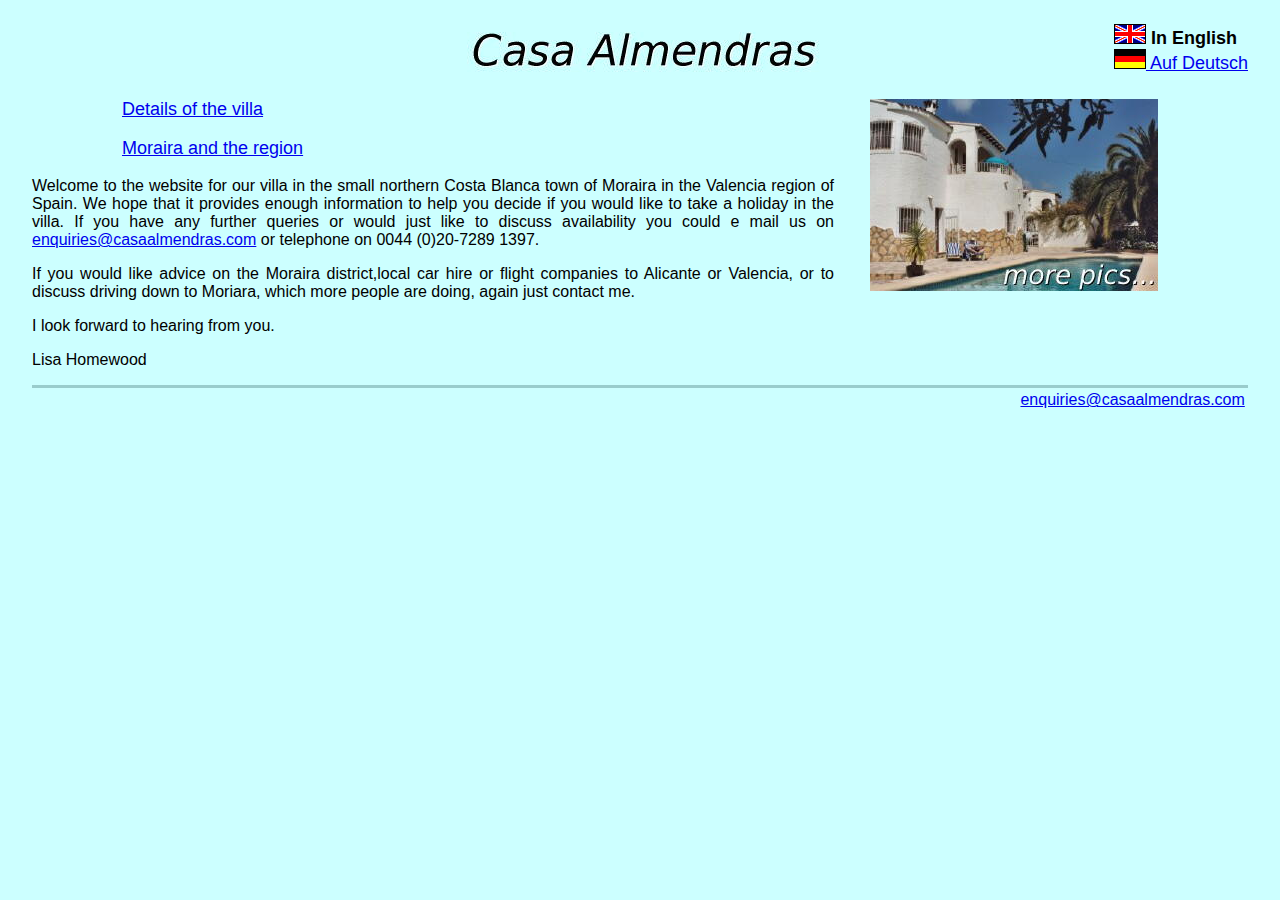
<file: index.html>
<!DOCTYPE HTML PUBLIC "-//W3C//DTD HTML 4.01 Transitional//EN" "http://www.w3.org/TR/html4/loose.dtd">
<html>
<head>
<title>Casa Almendras</title>
<link rel="stylesheet" href="/style.css" type="text/css">
</head>
<body bgcolor="white" text="black">
<div class="header">
<div class="lang">
<img alt="" src="/images/en-flag.png" width=32 height=20> <strong>In English</strong><br>
<a class="clean" href="./de"><img alt="" src="/images/de-flag.png" width=32 height=20> Auf Deutsch</a>
</div>
<h1><img alt="Casa Almendras" src="/images/casa-title.jpg" width="356" height="51" ></h1>
</div>
<p class="front">
<a href="details/pics/"><img src="/images/almendras-pics.jpg" width="288" height="192" alt="[Picture of Casa Almendras] more pics..."></a>
<a href="details/">Details of the villa</a>
</p>
<p class="front">
<a href="moraira/">Moraira and the region</a>
</p>
<p>Welcome to the website for our villa in the small northern Costa Blanca town of Moraira in the Valencia region of Spain. We hope that it provides enough information to help you decide if you would like to take a holiday in the villa. If you have any further queries or would just like to discuss availability you could e mail us on <a href="mailto:enquiries@casaalmendras.com">enquiries@casaalmendras.com</a> or telephone on 0044 (0)20-7289 1397. </p>
<p>If you would like advice on the Moraira district,local car hire or flight companies to Alicante or Valencia, or to discuss driving down to Moriara, which more people are doing, again just contact me.</p>
<p>I look forward to hearing from you.</p>
<p>Lisa Homewood</p>
<div class="footer">
<hr>
<a href="mailto:enquiries@casaalmendras.com">enquiries@casaalmendras.com</a></div>
</body>
</html>
</file>
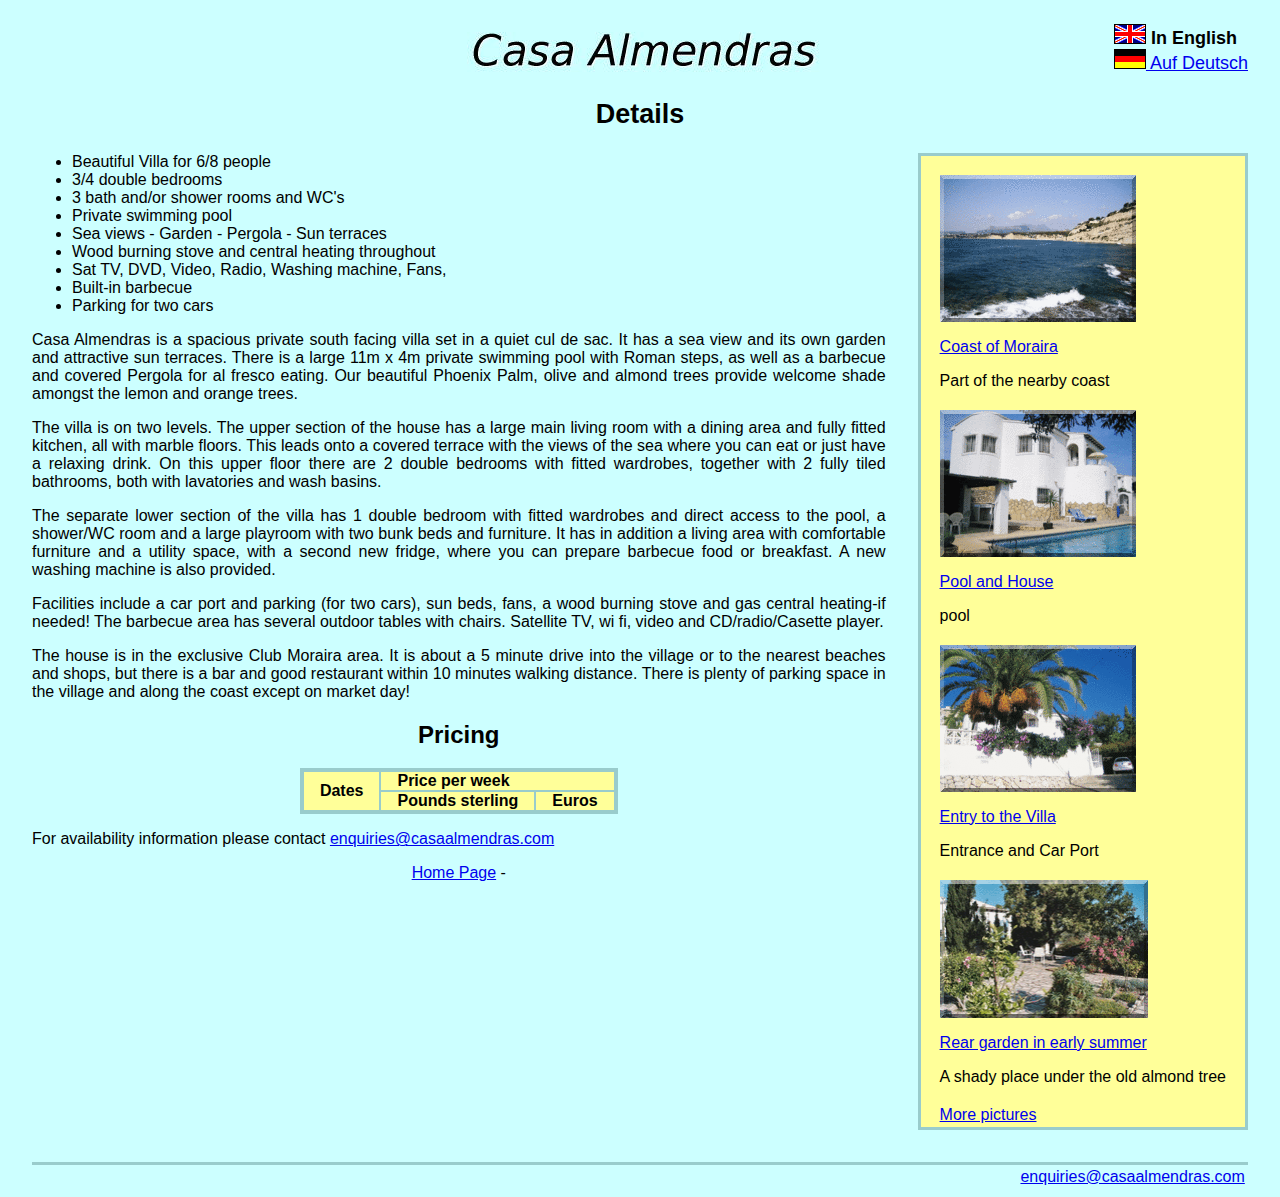
<file: details/index.html>
<!DOCTYPE HTML PUBLIC "-//W3C//DTD HTML 4.01 Transitional//EN" "http://www.w3.org/TR/html4/loose.dtd">
<html>
<head>
<title>Casa Almendras - Details</title>
<link rel="stylesheet" href="/style.css" type="text/css">
</head>
<body bgcolor="white" text="black">
<div class="header">
<div class="lang">
<img alt="" src="/images/en-flag.png" width=32 height=20> <strong>In English</strong><br>
<a class="clean" href="./de"><img alt="" src="/images/de-flag.png" width=32 height=20> Auf Deutsch</a>
</div>
<h1><img alt="Casa Almendras" src="/images/casa-title.jpg" width="356" height="51" ></h1>
<h2>Details</h2>
</div>
<table align="right" class="randomthumbs">
   <tr><td><a href="pics/12/"><img class="thumb" src="/pics/thumb-25.png" width="196" height="147" alt="[Thumbnail: Part of the nearby coast]"></a>
<p>
<a href="pics/12/">Coast of Moraira</a>
</p><p>Part of the nearby coast</p></td></tr>
   <tr><td><a href="pics/10/"><img class="thumb" src="/pics/thumb-19.png" width="196" height="147" alt="[Thumbnail: pool]"></a>
<p>
<a href="pics/10/">Pool and House</a>
</p><p>pool</p></td></tr>
   <tr><td><a href="pics/13/"><img class="thumb" src="/pics/thumb-28.png" width="196" height="147" alt="[Thumbnail: Entrance and Car Port]"></a>
<p>
<a href="pics/13/">Entry to the Villa</a>
</p><p>Entrance and Car Port</p></td></tr>
   <tr><td><a href="pics/2/"><img class="thumb" src="/pics/thumb-3.png" width="208" height="138" alt="[Thumbnail: A shady place under the old almond tree]"></a>
<p>
<a href="pics/2/">Rear garden in early summer</a>
</p><p>A shady place under the old almond tree</p></td></tr>
   <tr><td><a href="pics/">More pictures</a></td></tr>
</table>
<div class="details">
<ul>
<li>Beautiful Villa for 6/8 people</li>
<li>3/4 double bedrooms</li>
<li>3 bath and/or shower rooms and WC's</li>
<li>Private swimming pool</li>
<li>Sea views - Garden - Pergola - Sun terraces</li>
<li>Wood burning stove and central heating throughout</li>
<li>Sat TV, DVD, Video, Radio, Washing machine, Fans, </li>
<li>Built-in barbecue</li>
<li>Parking for two cars</li>
</ul>
</div>
<p>Casa Almendras is a spacious private south facing villa set in a quiet cul de sac. It has a sea view and its own garden and attractive sun terraces. There is a large 11m x 4m private swimming pool with Roman steps, as well as a barbecue and covered Pergola for al fresco eating. Our beautiful Phoenix Palm, olive and almond trees provide welcome shade amongst the lemon and orange trees.</p>
<p>The villa is on two levels. The upper section of the house has a large main living room with a dining area and fully fitted kitchen, all with marble floors. This leads onto a covered terrace with the views of the sea where you can eat or just have a relaxing drink. On this upper floor there are 2 double bedrooms with fitted wardrobes, together with 2 fully tiled bathrooms, both with lavatories and wash basins.</p>
<p>The separate lower section of the villa has 1 double bedroom with fitted wardrobes and direct access to the pool, a shower/WC room and a large playroom with two bunk beds and furniture. It has in addition a living area with comfortable furniture and a utility space, with a second new fridge, where you can prepare barbecue food or breakfast. A new washing machine is also provided.</p>
<p>Facilities include a car port and parking (for two cars), sun beds, fans, a wood burning stove and gas central heating-if needed! The barbecue area has several outdoor tables with chairs. Satellite TV, wi fi, video and CD/radio/Casette player. </p>
<p>The house is in the exclusive Club Moraira area. It is about a 5 minute drive into the village or to the nearest beaches and shops, but there is a bar and good restaurant within 10 minutes walking distance. There is plenty of parking space in the village and along the coast except on market day!</p>
<h2>Pricing</h2>
<table class="pricing" cellspacing="0" cellpadding="0">
<tr><th rowspan=2>Dates</th><th colspan=2>Price per week</th></tr>
<tr><th>Pounds sterling</th><th>Euros</th></tr>
</table>
<p>
For availability information please contact  <a href="mailto:enquiries@casaalmendras.com">enquiries@casaalmendras.com</a></p>
<p class="cent">
   <a href="http://casaalmendras.com/">Home Page</a> - <a href="http://casaalmendras.com/"></a></p>
<div class="footer">
<hr>
<a href="mailto:enquiries@casaalmendras.com">enquiries@casaalmendras.com</a></div>
</body>
</html>
</file>
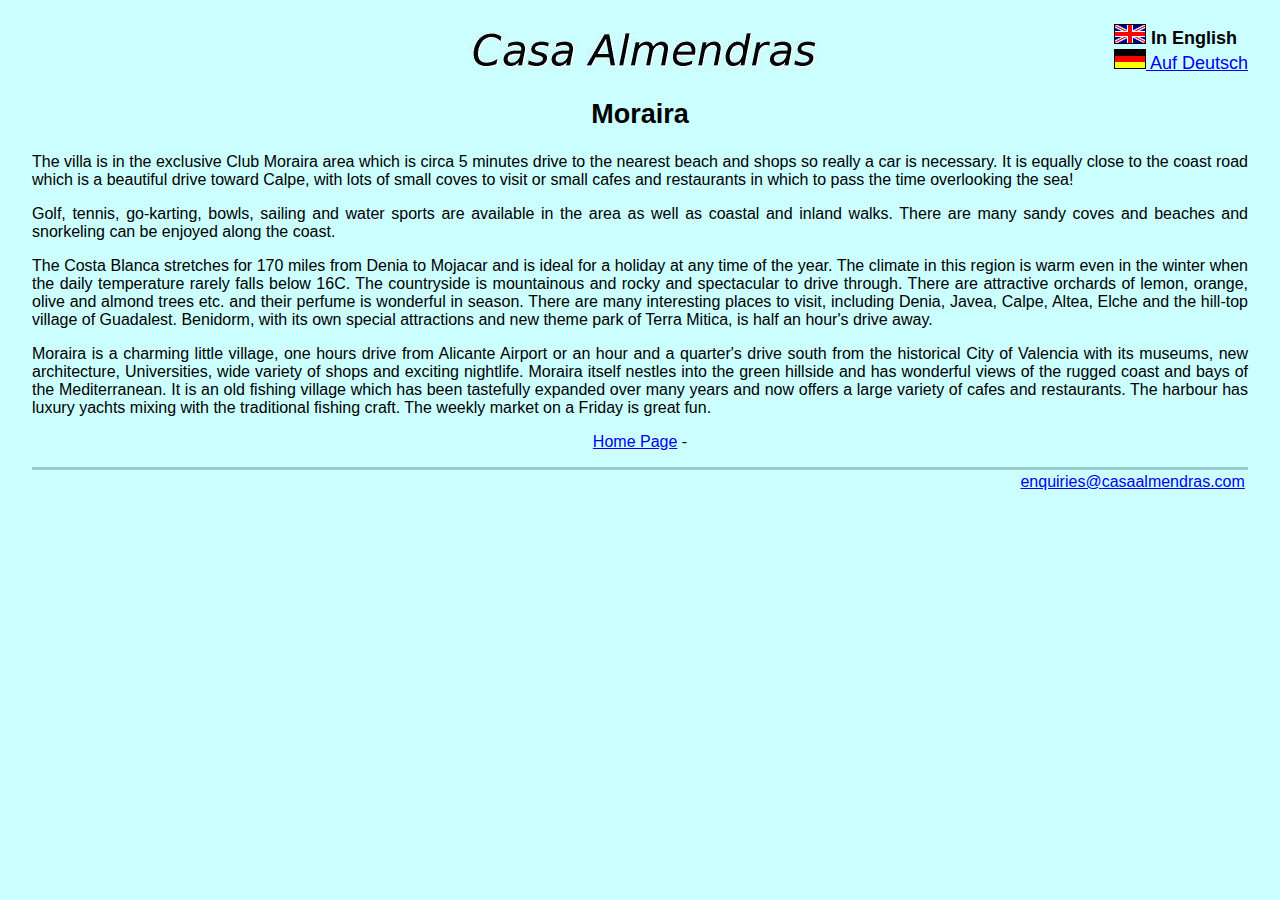
<file: moraira/index.html>
<!DOCTYPE HTML PUBLIC "-//W3C//DTD HTML 4.01 Transitional//EN" "http://www.w3.org/TR/html4/loose.dtd">
<html>
<head>
<title>Casa Almendras - Moraira</title>
<link rel="stylesheet" href="/style.css" type="text/css">
</head>
<body bgcolor="white" text="black">
<div class="header">
<div class="lang">
<img alt="" src="/images/en-flag.png" width=32 height=20> <strong>In English</strong><br>
<a class="clean" href="./de"><img alt="" src="/images/de-flag.png" width=32 height=20> Auf Deutsch</a>
</div>
<h1><img alt="Casa Almendras" src="/images/casa-title.jpg" width="356" height="51" ></h1>
<h2>Moraira</h2>
</div>
<p>The villa is in the exclusive Club Moraira area which is circa 5 minutes drive to the nearest beach and shops so really a car is  necessary. It is equally close to the coast road which is a beautiful drive toward Calpe, with lots of small coves to visit or small cafes and restaurants in which to pass the time overlooking the sea!</p>
<p>Golf, tennis, go-karting, bowls, sailing and water sports are available in the area as well as coastal and inland walks.  There are many sandy coves and beaches and snorkeling can be enjoyed along the coast.</p>
<p>The Costa Blanca stretches for 170 miles from Denia to Mojacar and is ideal for a holiday at any time of the year.  The climate in this region is warm even in the winter when the daily temperature rarely falls below 16C.  The countryside is mountainous and rocky and spectacular to drive through.  There are attractive orchards of lemon, orange, olive and almond trees etc. and their perfume is wonderful in season.  There are many interesting places to visit, including Denia, Javea, Calpe, Altea, Elche and the hill-top village of Guadalest. Benidorm, with its own special attractions and new theme park of Terra Mitica, is half an hour's drive away.</p>
<p>Moraira is a charming little village, one hours drive from Alicante Airport or an hour and a quarter's drive south from the historical City of Valencia with its museums, new architecture, Universities, wide variety of shops and exciting nightlife. Moraira itself nestles into the green hillside and has wonderful views of the rugged coast and bays of the Mediterranean.  It is an old fishing village which has been tastefully expanded over many years and now offers a large variety of cafes and restaurants. The harbour has luxury yachts mixing with the traditional fishing craft. The weekly market on a Friday is great fun.</p>
<p class="cent">
   <a href="http://casaalmendras.com/">Home Page</a> - <a href="http://casaalmendras.com/"></a></p>
<div class="footer">
<hr>
<a href="mailto:enquiries@casaalmendras.com">enquiries@casaalmendras.com</a></div>
</body>
</html>
</file>
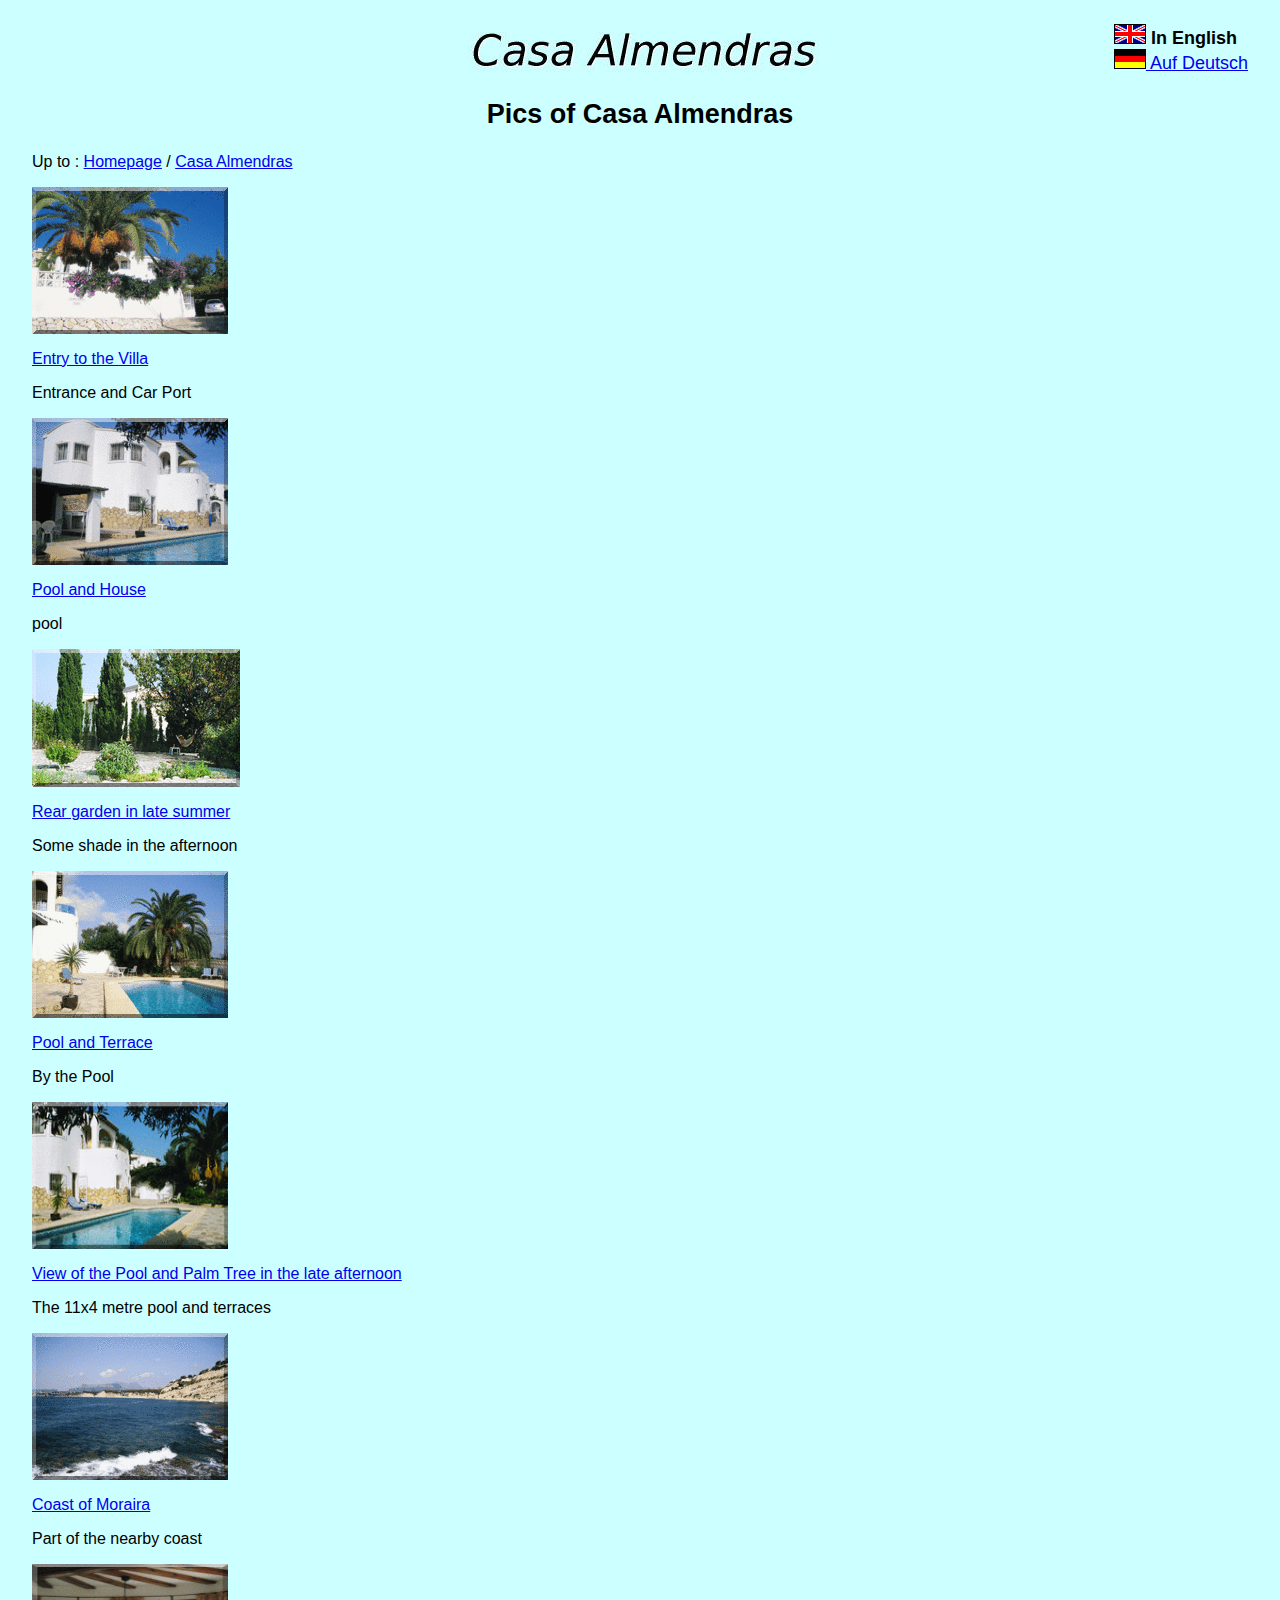
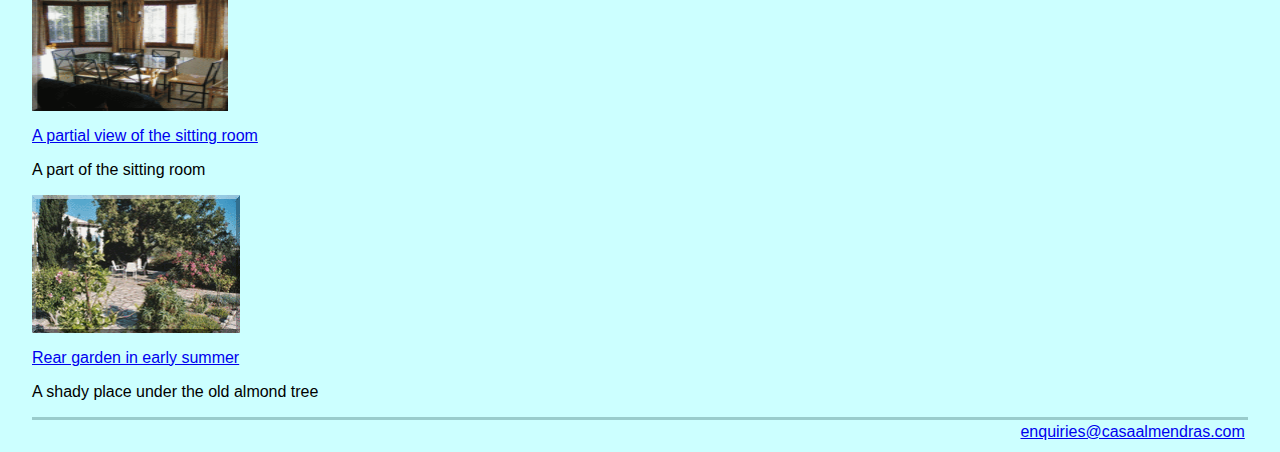
<file: details/pics/index.html>
<!DOCTYPE HTML PUBLIC "-//W3C//DTD HTML 4.01 Transitional//EN" "http://www.w3.org/TR/html4/loose.dtd">
<html>
<head>
<title>Casa Almendras - Pics of Casa Almendras</title>
<link rel="stylesheet" href="/style.css" type="text/css">
</head>
<body bgcolor="white" text="black">
<div class="header">
<div class="lang">
<img alt="" src="/images/en-flag.png" width=32 height=20> <strong>In English</strong><br>
<a class="clean" href="./de"><img alt="" src="/images/de-flag.png" width=32 height=20> Auf Deutsch</a>
</div>
<h1><img alt="Casa Almendras" src="/images/casa-title.jpg" width="356" height="51" ></h1>
<h2>Pics of Casa Almendras</h2>
</div>
<p>
Up to : <a href="/">Homepage</a> / <a href="/details/">Casa Almendras</a>
</p>
<div class="bar-1">
<a href="13/"><img class="thumb" src="/pics/thumb-28.png" width="196" height="147" alt="[Thumbnail: Entrance and Car Port]"></a>
<p>
<a href="13/">Entry to the Villa</a>
</p><p>Entrance and Car Port</p></div>
<div class="bar-0">
<a href="10/"><img class="thumb" src="/pics/thumb-19.png" width="196" height="147" alt="[Thumbnail: pool]"></a>
<p>
<a href="10/">Pool and House</a>
</p><p>pool</p></div>
<div class="bar-1">
<a href="6/"><img class="thumb" src="/pics/thumb-7.png" width="208" height="138" alt="[Thumbnail: Some shade in the afternoon]"></a>
<p>
<a href="6/">Rear garden in late summer</a>
</p><p>Some shade in the afternoon</p></div>
<div class="bar-0">
<a href="7/"><img class="thumb" src="/pics/thumb-17.png" width="196" height="147" alt="[Thumbnail: By the Pool]"></a>
<p>
<a href="7/">Pool and Terrace</a>
</p><p>By the Pool</p></div>
<div class="bar-1">
<a href="5/"><img class="thumb" src="/pics/thumb-6.png" width="196" height="147" alt="[Thumbnail: The 11x4 metre pool and terraces]"></a>
<p>
<a href="5/">View of the Pool and Palm Tree in the late afternoon</a>
</p><p>The 11x4 metre pool and terraces</p></div>
<div class="bar-0">
<a href="12/"><img class="thumb" src="/pics/thumb-25.png" width="196" height="147" alt="[Thumbnail: Part of the nearby coast]"></a>
<p>
<a href="12/">Coast of Moraira</a>
</p><p>Part of the nearby coast</p></div>
<div class="bar-1">
<a href="3/"><img class="thumb" src="/pics/thumb-27.png" width="196" height="147" alt="[Thumbnail: A part of the sitting room]"></a>
<p>
<a href="3/">A partial view of the sitting room</a>
</p><p>A part of the sitting room</p></div>
<div class="bar-0">
<a href="2/"><img class="thumb" src="/pics/thumb-3.png" width="208" height="138" alt="[Thumbnail: A shady place under the old almond tree]"></a>
<p>
<a href="2/">Rear garden in early summer</a>
</p><p>A shady place under the old almond tree</p></div>
<div class="footer">
<hr>
<a href="mailto:enquiries@casaalmendras.com">enquiries@casaalmendras.com</a></div>
</body>
</html>
</file>
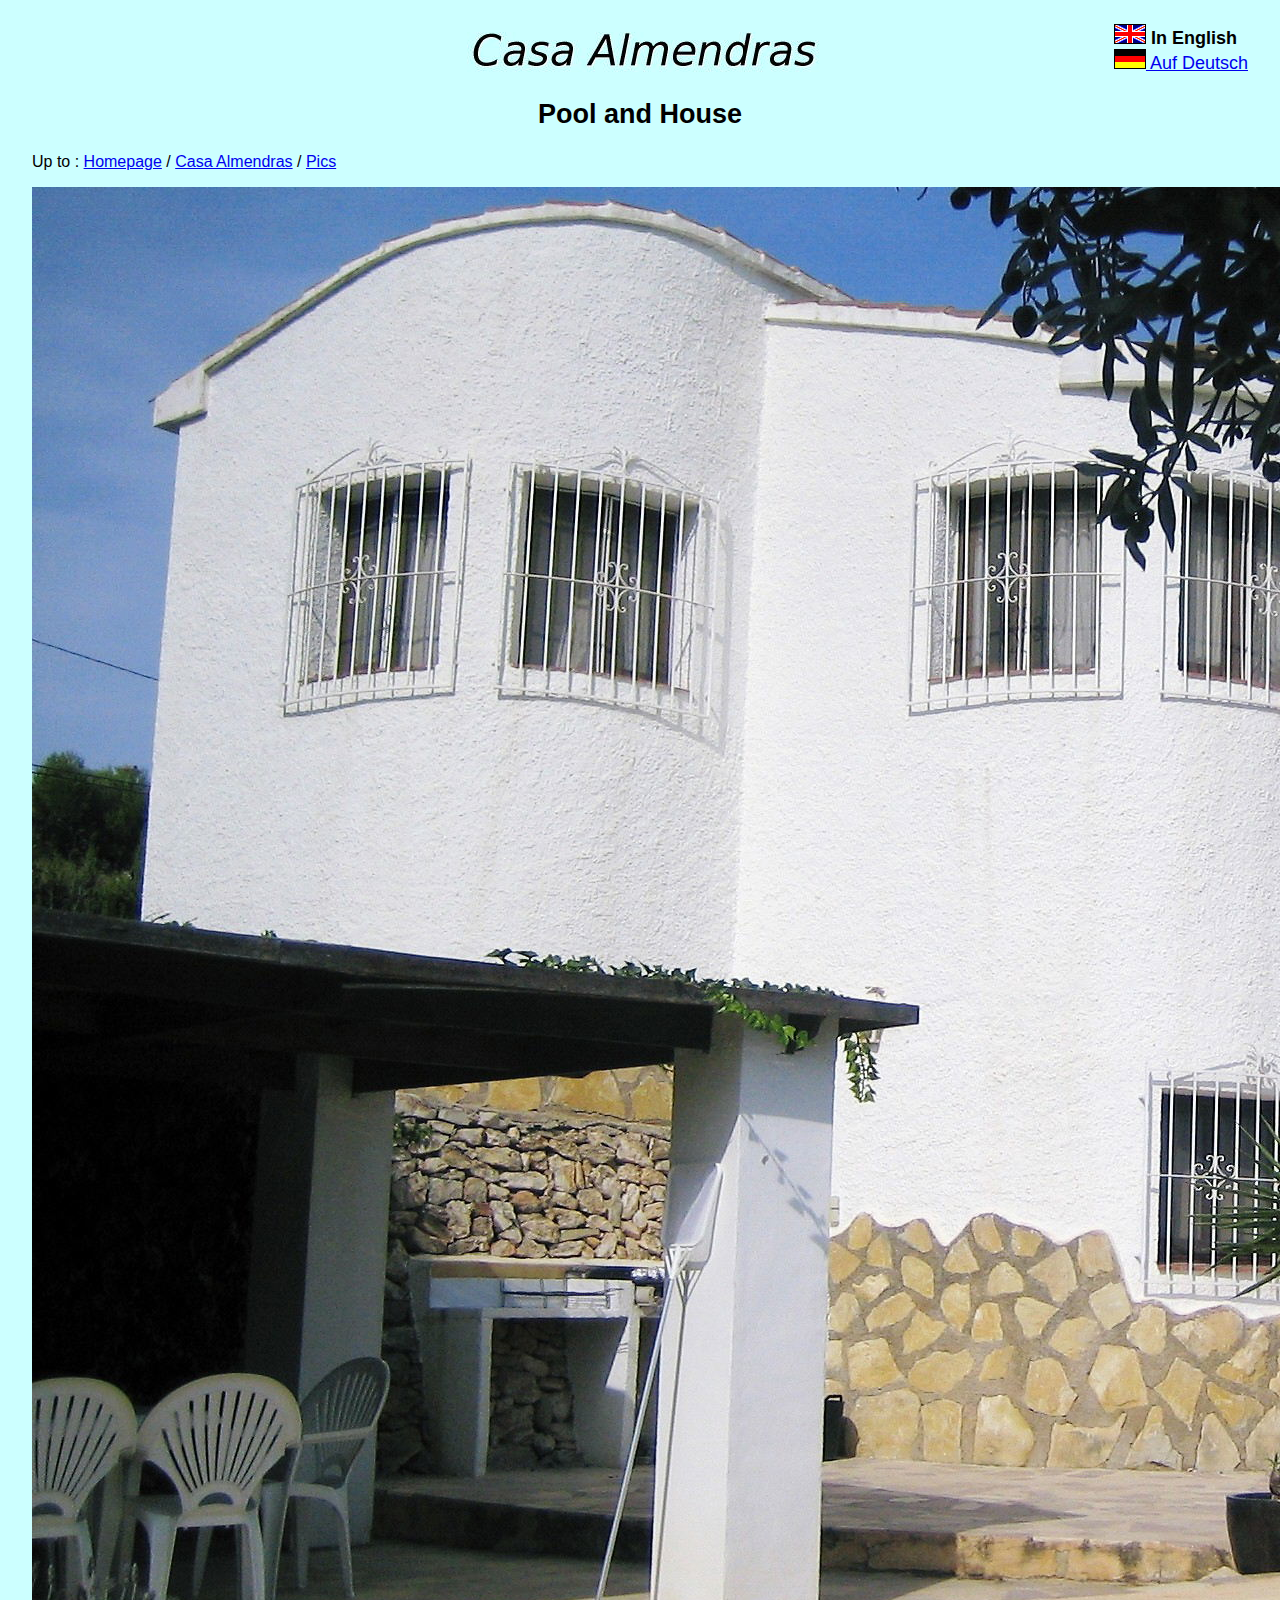
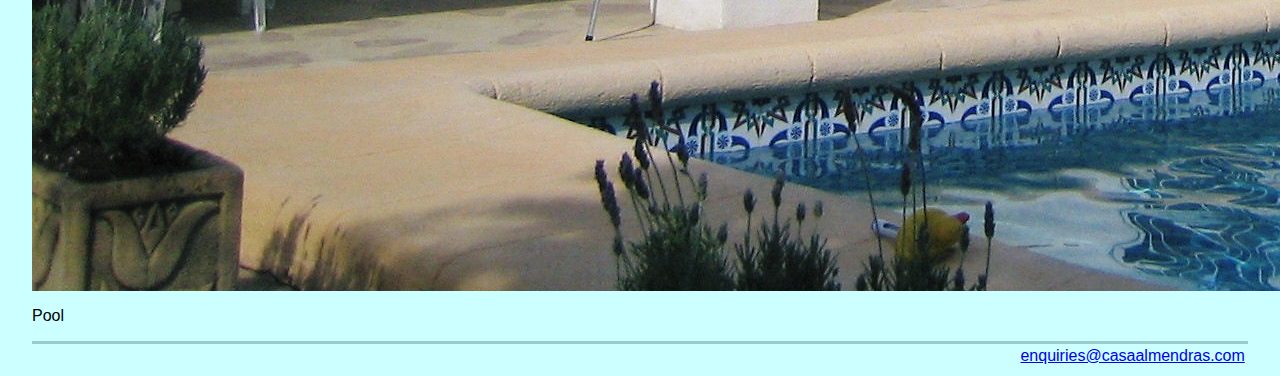
<file: details/pics/10/index.html>
<!DOCTYPE HTML PUBLIC "-//W3C//DTD HTML 4.01 Transitional//EN" "http://www.w3.org/TR/html4/loose.dtd">
<html>
<head>
<title>Casa Almendras - Pool and House</title>
<link rel="stylesheet" href="/style.css" type="text/css">
</head>
<body bgcolor="white" text="black">
<div class="header">
<div class="lang">
<img alt="" src="/images/en-flag.png" width=32 height=20> <strong>In English</strong><br>
<a class="clean" href="./de"><img alt="" src="/images/de-flag.png" width=32 height=20> Auf Deutsch</a>
</div>
<h1><img alt="Casa Almendras" src="/images/casa-title.jpg" width="356" height="51" ></h1>
<h2>Pool and House</h2>
</div>
<p>
Up to : <a href="/">Homepage</a> / <a href="../../">Casa Almendras</a> /  <a href="../">Pics</a>
</p>
<div class="bar-1">
<img class="full" src="/pics/19.jpg" width="2272" height="1704" alt="pool">
<p>
Pool
</p></div>
<div class="footer">
<hr>
<a href="mailto:enquiries@casaalmendras.com">enquiries@casaalmendras.com</a></div>
</body>
</html>
</file>
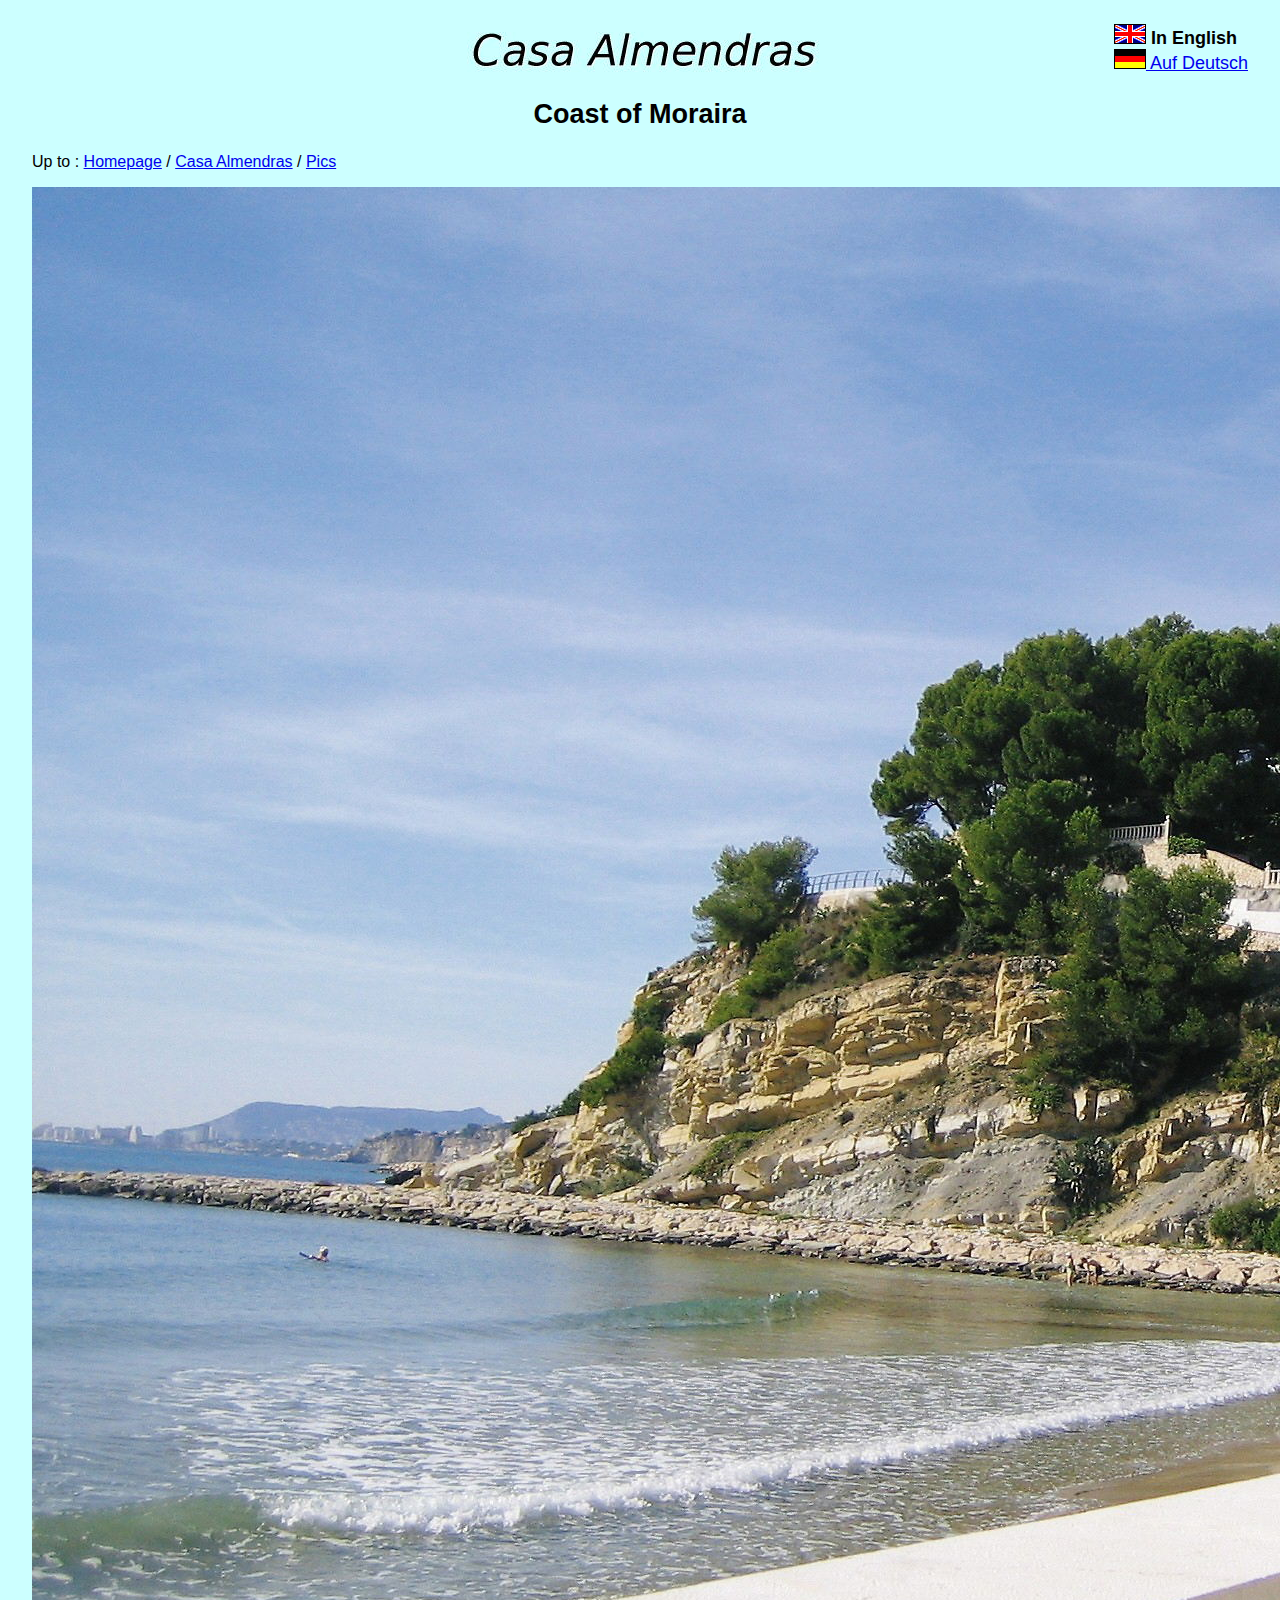
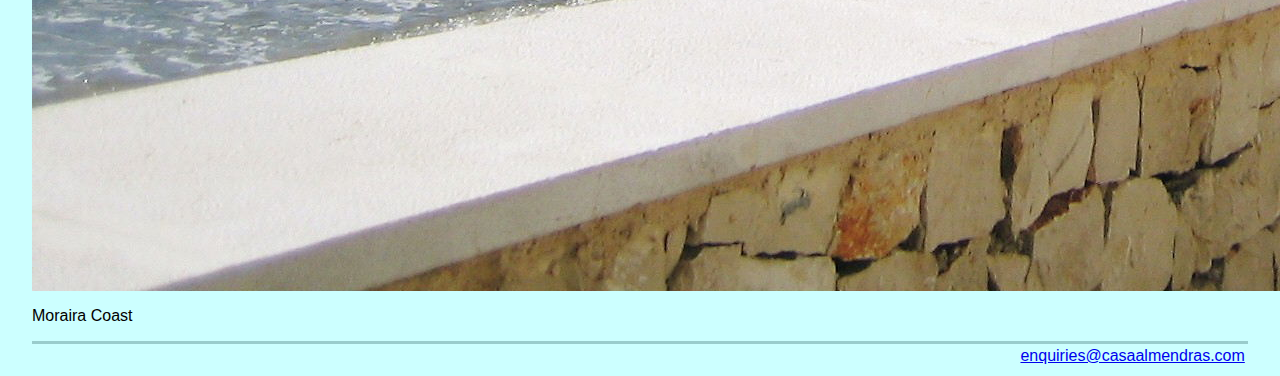
<file: details/pics/12/index.html>
<!DOCTYPE HTML PUBLIC "-//W3C//DTD HTML 4.01 Transitional//EN" "http://www.w3.org/TR/html4/loose.dtd">
<html>
<head>
<title>Casa Almendras - Coast of Moraira</title>
<link rel="stylesheet" href="/style.css" type="text/css">
</head>
<body bgcolor="white" text="black">
<div class="header">
<div class="lang">
<img alt="" src="/images/en-flag.png" width=32 height=20> <strong>In English</strong><br>
<a class="clean" href="./de"><img alt="" src="/images/de-flag.png" width=32 height=20> Auf Deutsch</a>
</div>
<h1><img alt="Casa Almendras" src="/images/casa-title.jpg" width="356" height="51" ></h1>
<h2>Coast of Moraira</h2>
</div>
<p>
Up to : <a href="/">Homepage</a> / <a href="../../">Casa Almendras</a> /  <a href="../">Pics</a>
</p>
<div class="bar-1">
<img class="full" src="/pics/25.jpg" width="2272" height="1704" alt="Part of the nearby coast">
<p>
Moraira Coast
</p></div>
<div class="footer">
<hr>
<a href="mailto:enquiries@casaalmendras.com">enquiries@casaalmendras.com</a></div>
</body>
</html>
</file>
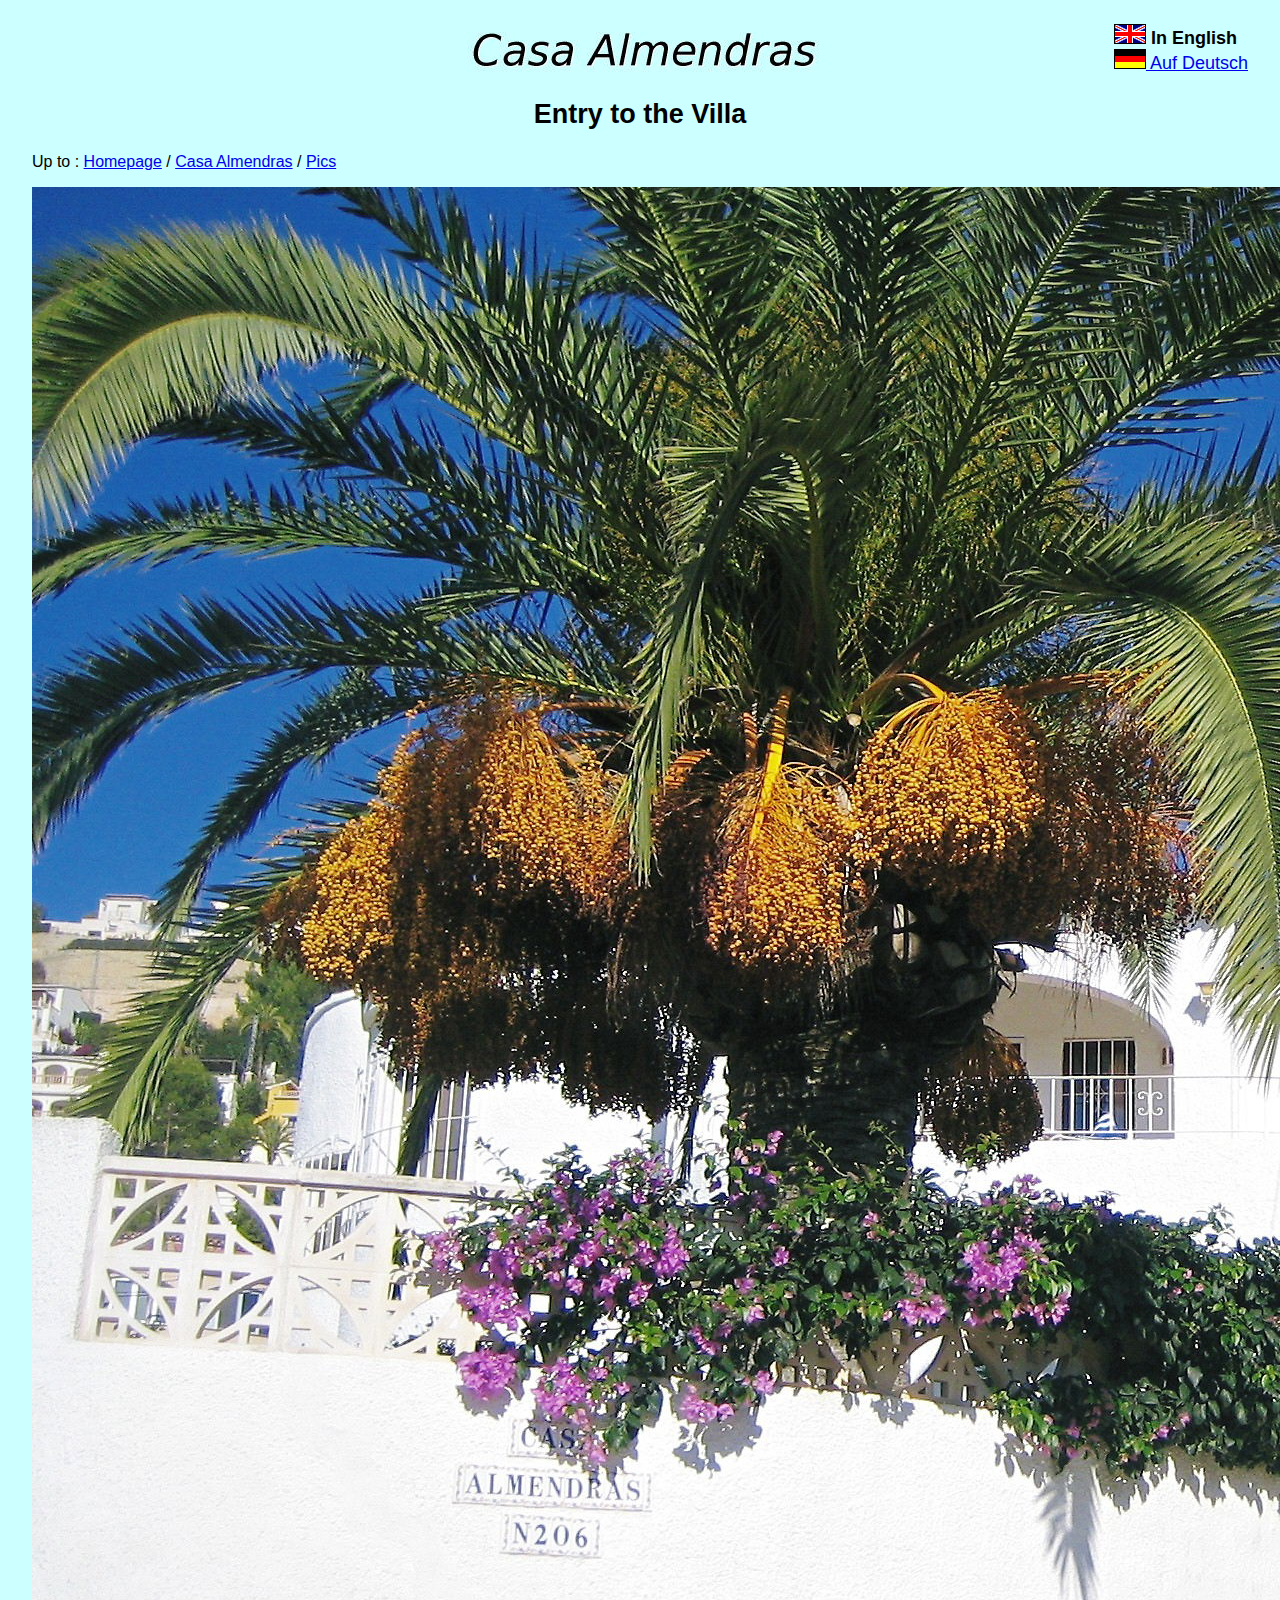
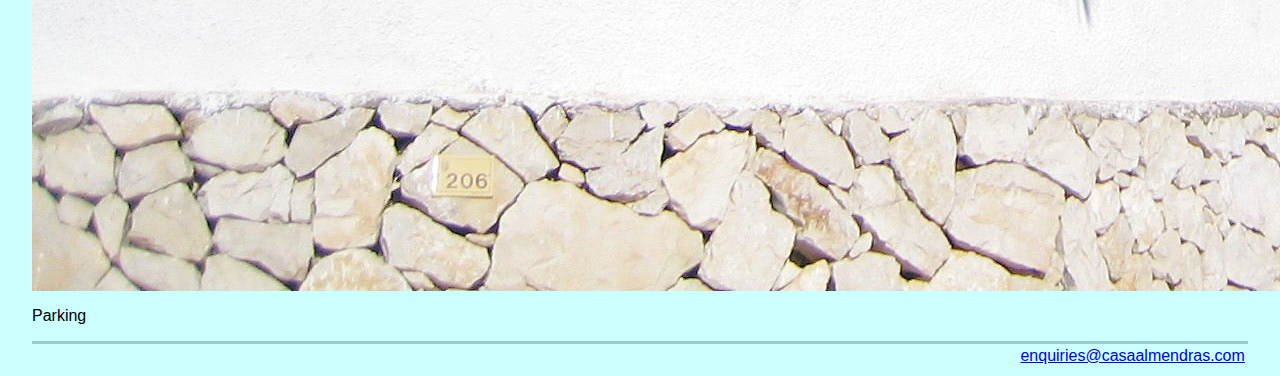
<file: details/pics/13/index.html>
<!DOCTYPE HTML PUBLIC "-//W3C//DTD HTML 4.01 Transitional//EN" "http://www.w3.org/TR/html4/loose.dtd">
<html>
<head>
<title>Casa Almendras - Entry to the Villa</title>
<link rel="stylesheet" href="/style.css" type="text/css">
</head>
<body bgcolor="white" text="black">
<div class="header">
<div class="lang">
<img alt="" src="/images/en-flag.png" width=32 height=20> <strong>In English</strong><br>
<a class="clean" href="./de"><img alt="" src="/images/de-flag.png" width=32 height=20> Auf Deutsch</a>
</div>
<h1><img alt="Casa Almendras" src="/images/casa-title.jpg" width="356" height="51" ></h1>
<h2>Entry to the Villa</h2>
</div>
<p>
Up to : <a href="/">Homepage</a> / <a href="../../">Casa Almendras</a> /  <a href="../">Pics</a>
</p>
<div class="bar-1">
<img class="full" src="/pics/28.jpg" width="2272" height="1704" alt="Entrance and Car Port">
<p>
Parking
</p></div>
<div class="footer">
<hr>
<a href="mailto:enquiries@casaalmendras.com">enquiries@casaalmendras.com</a></div>
</body>
</html>
</file>
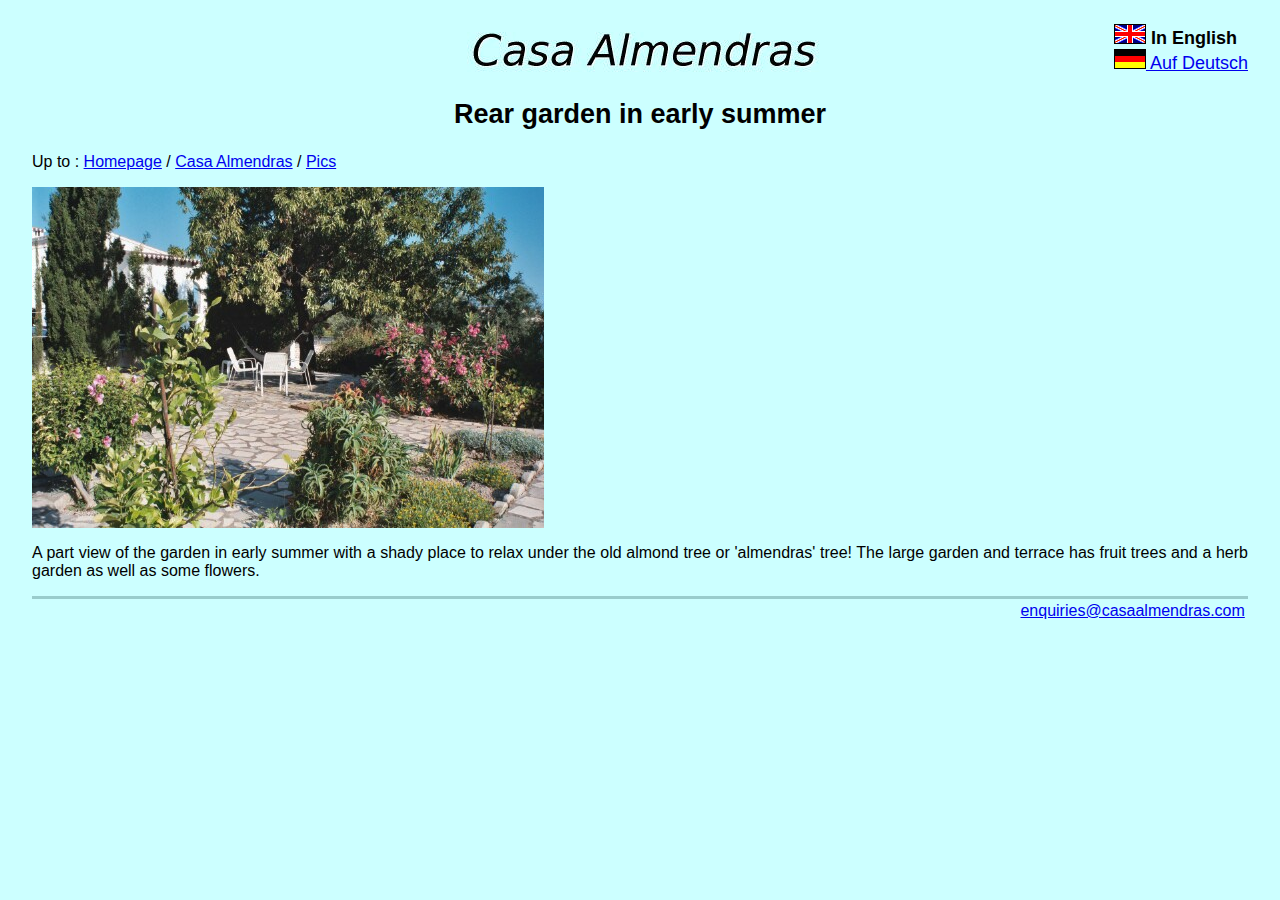
<file: details/pics/2/index.html>
<!DOCTYPE HTML PUBLIC "-//W3C//DTD HTML 4.01 Transitional//EN" "http://www.w3.org/TR/html4/loose.dtd">
<html>
<head>
<title>Casa Almendras - Rear garden in early summer</title>
<link rel="stylesheet" href="/style.css" type="text/css">
</head>
<body bgcolor="white" text="black">
<div class="header">
<div class="lang">
<img alt="" src="/images/en-flag.png" width=32 height=20> <strong>In English</strong><br>
<a class="clean" href="./de"><img alt="" src="/images/de-flag.png" width=32 height=20> Auf Deutsch</a>
</div>
<h1><img alt="Casa Almendras" src="/images/casa-title.jpg" width="356" height="51" ></h1>
<h2>Rear garden in early summer</h2>
</div>
<p>
Up to : <a href="/">Homepage</a> / <a href="../../">Casa Almendras</a> /  <a href="../">Pics</a>
</p>
<div class="bar-1">
<img class="full" src="/pics/3.jpg" width="512" height="341" alt="A shady place under the old almond tree">
<p>
A part view of the garden in early summer with a shady place to relax under the old almond tree or 'almendras' tree! The large garden and terrace has fruit trees and a herb garden as well as some flowers.
</p></div>
<div class="footer">
<hr>
<a href="mailto:enquiries@casaalmendras.com">enquiries@casaalmendras.com</a></div>
</body>
</html>
</file>
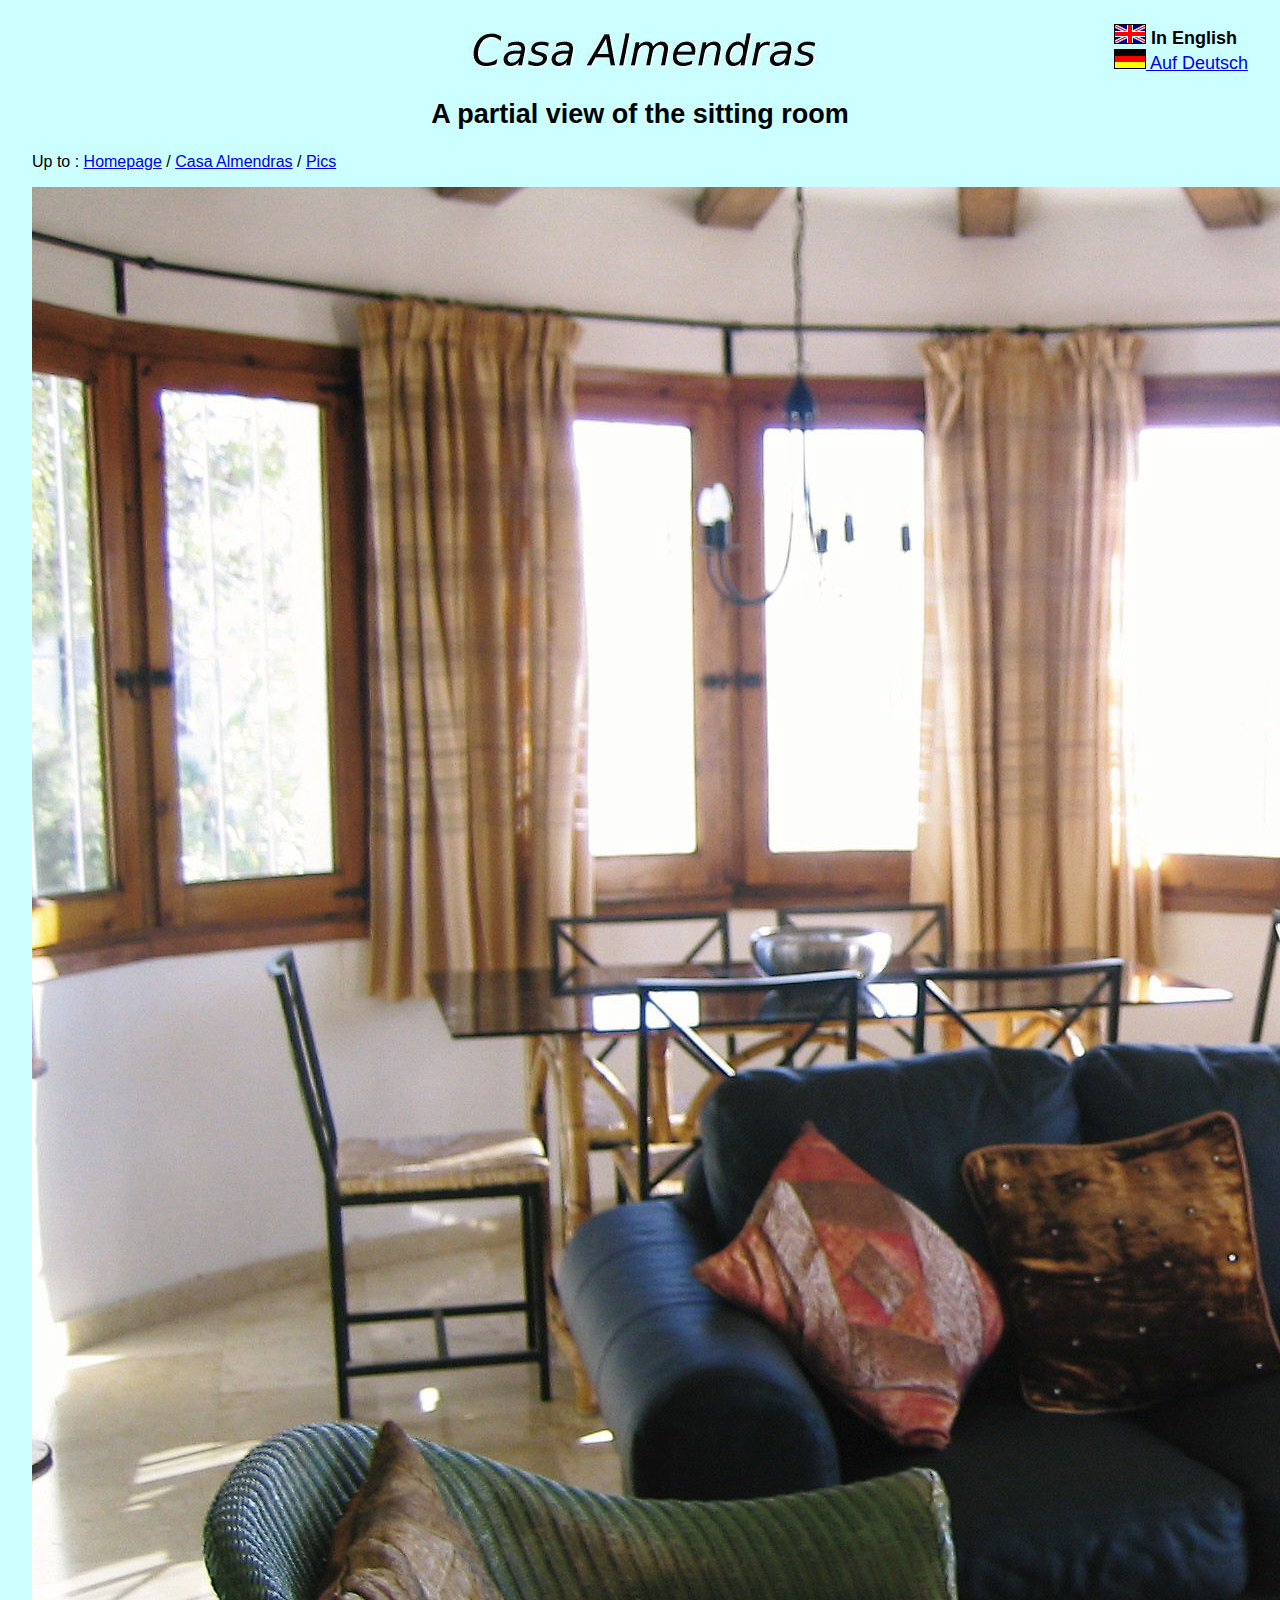
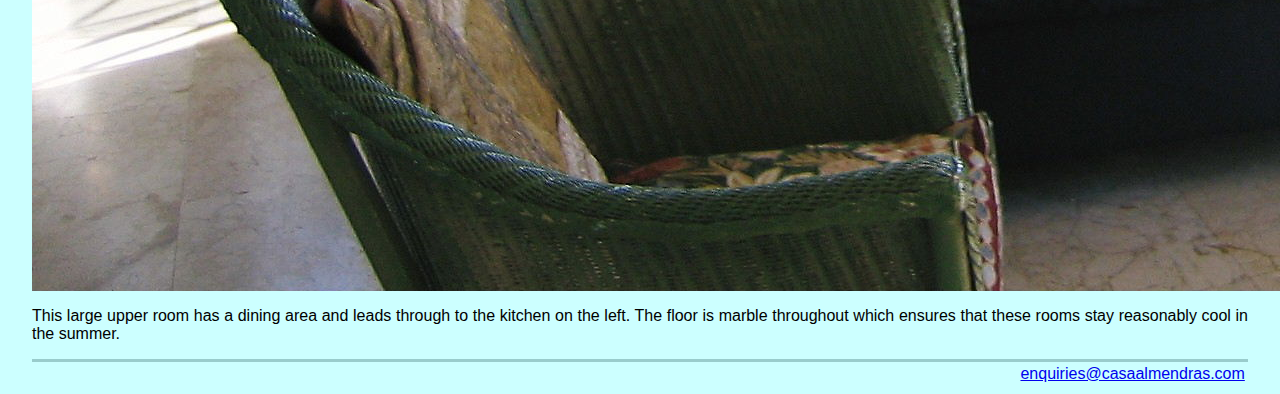
<file: details/pics/3/index.html>
<!DOCTYPE HTML PUBLIC "-//W3C//DTD HTML 4.01 Transitional//EN" "http://www.w3.org/TR/html4/loose.dtd">
<html>
<head>
<title>Casa Almendras - A partial view of the sitting room</title>
<link rel="stylesheet" href="/style.css" type="text/css">
</head>
<body bgcolor="white" text="black">
<div class="header">
<div class="lang">
<img alt="" src="/images/en-flag.png" width=32 height=20> <strong>In English</strong><br>
<a class="clean" href="./de"><img alt="" src="/images/de-flag.png" width=32 height=20> Auf Deutsch</a>
</div>
<h1><img alt="Casa Almendras" src="/images/casa-title.jpg" width="356" height="51" ></h1>
<h2>A partial view of the sitting room</h2>
</div>
<p>
Up to : <a href="/">Homepage</a> / <a href="../../">Casa Almendras</a> /  <a href="../">Pics</a>
</p>
<div class="bar-1">
<img class="full" src="/pics/27.jpg" width="2272" height="1704" alt="A part of the sitting room">
<p>
This large upper room has a dining area and leads through to the kitchen on the left. The floor is marble throughout which ensures that these rooms stay reasonably cool in the summer.
</p></div>
<div class="footer">
<hr>
<a href="mailto:enquiries@casaalmendras.com">enquiries@casaalmendras.com</a></div>
</body>
</html>
</file>
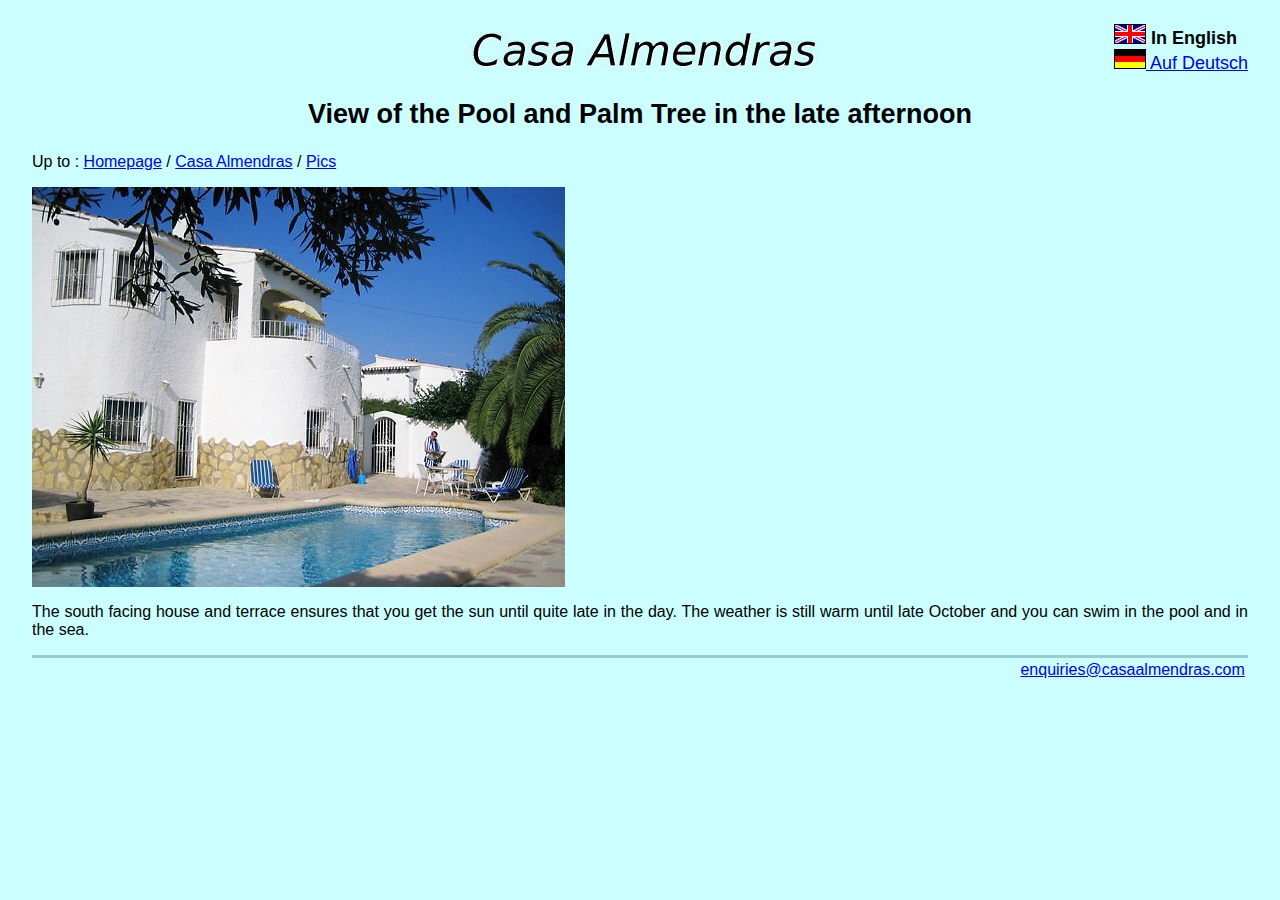
<file: details/pics/5/index.html>
<!DOCTYPE HTML PUBLIC "-//W3C//DTD HTML 4.01 Transitional//EN" "http://www.w3.org/TR/html4/loose.dtd">
<html>
<head>
<title>Casa Almendras - View of the Pool and Palm Tree in the late afternoon</title>
<link rel="stylesheet" href="/style.css" type="text/css">
</head>
<body bgcolor="white" text="black">
<div class="header">
<div class="lang">
<img alt="" src="/images/en-flag.png" width=32 height=20> <strong>In English</strong><br>
<a class="clean" href="./de"><img alt="" src="/images/de-flag.png" width=32 height=20> Auf Deutsch</a>
</div>
<h1><img alt="Casa Almendras" src="/images/casa-title.jpg" width="356" height="51" ></h1>
<h2>View of the Pool and Palm Tree in the late afternoon</h2>
</div>
<p>
Up to : <a href="/">Homepage</a> / <a href="../../">Casa Almendras</a> /  <a href="../">Pics</a>
</p>
<div class="bar-1">
<img class="full" src="/pics/6.jpg" width="533" height="400" alt="The 11x4 metre pool and terraces">
<p>
The south facing house and terrace ensures that you get the sun until quite late in the day. The weather is still warm until late October and you can swim in the pool and in the sea. 
</p></div>
<div class="footer">
<hr>
<a href="mailto:enquiries@casaalmendras.com">enquiries@casaalmendras.com</a></div>
</body>
</html>
</file>
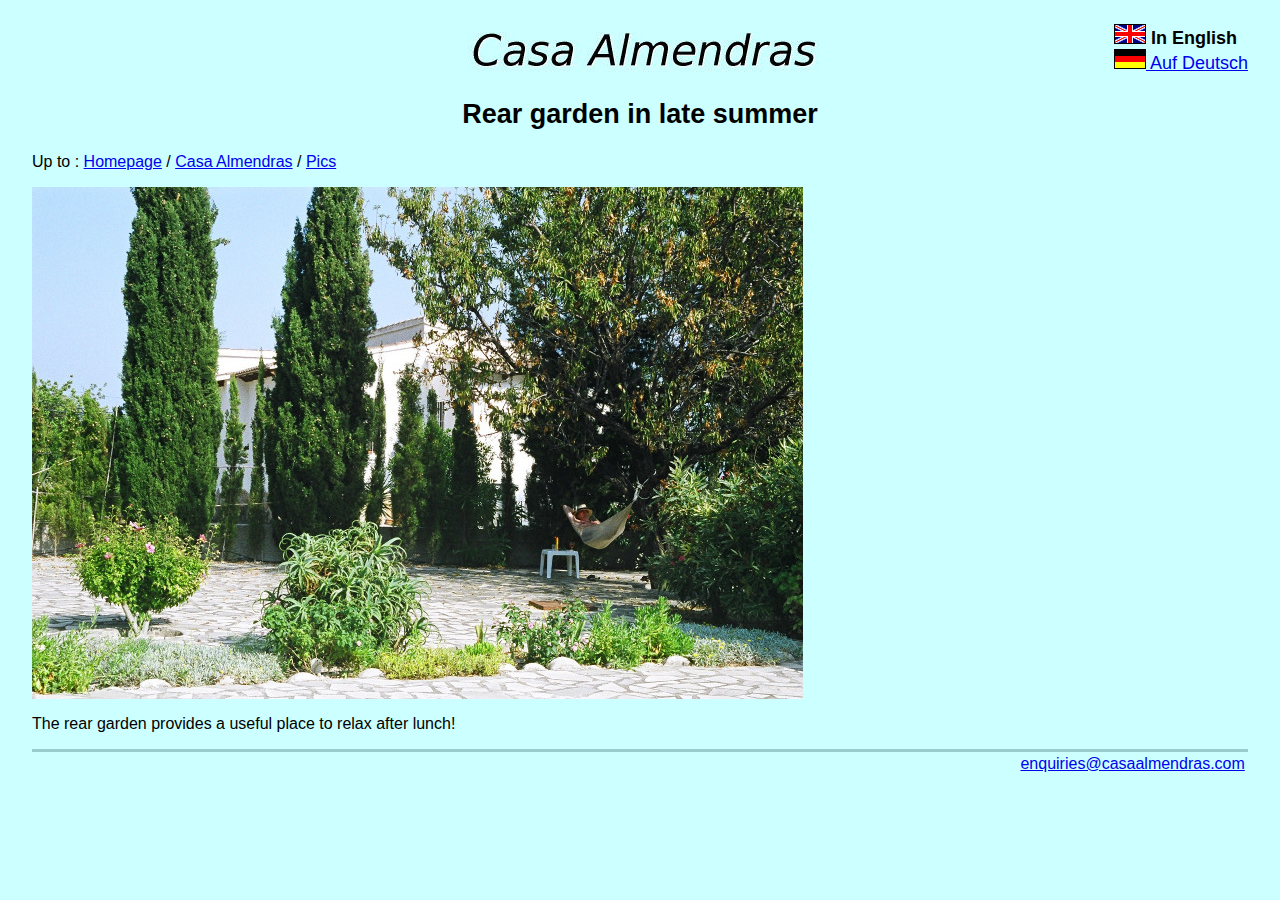
<file: details/pics/6/index.html>
<!DOCTYPE HTML PUBLIC "-//W3C//DTD HTML 4.01 Transitional//EN" "http://www.w3.org/TR/html4/loose.dtd">
<html>
<head>
<title>Casa Almendras - Rear garden in late summer</title>
<link rel="stylesheet" href="/style.css" type="text/css">
</head>
<body bgcolor="white" text="black">
<div class="header">
<div class="lang">
<img alt="" src="/images/en-flag.png" width=32 height=20> <strong>In English</strong><br>
<a class="clean" href="./de"><img alt="" src="/images/de-flag.png" width=32 height=20> Auf Deutsch</a>
</div>
<h1><img alt="Casa Almendras" src="/images/casa-title.jpg" width="356" height="51" ></h1>
<h2>Rear garden in late summer</h2>
</div>
<p>
Up to : <a href="/">Homepage</a> / <a href="../../">Casa Almendras</a> /  <a href="../">Pics</a>
</p>
<div class="bar-1">
<img class="full" src="/pics/7.jpg" width="771" height="512" alt="Some shade in the afternoon">
<p>
The rear garden provides a useful place to relax after lunch!
</p></div>
<div class="footer">
<hr>
<a href="mailto:enquiries@casaalmendras.com">enquiries@casaalmendras.com</a></div>
</body>
</html>
</file>
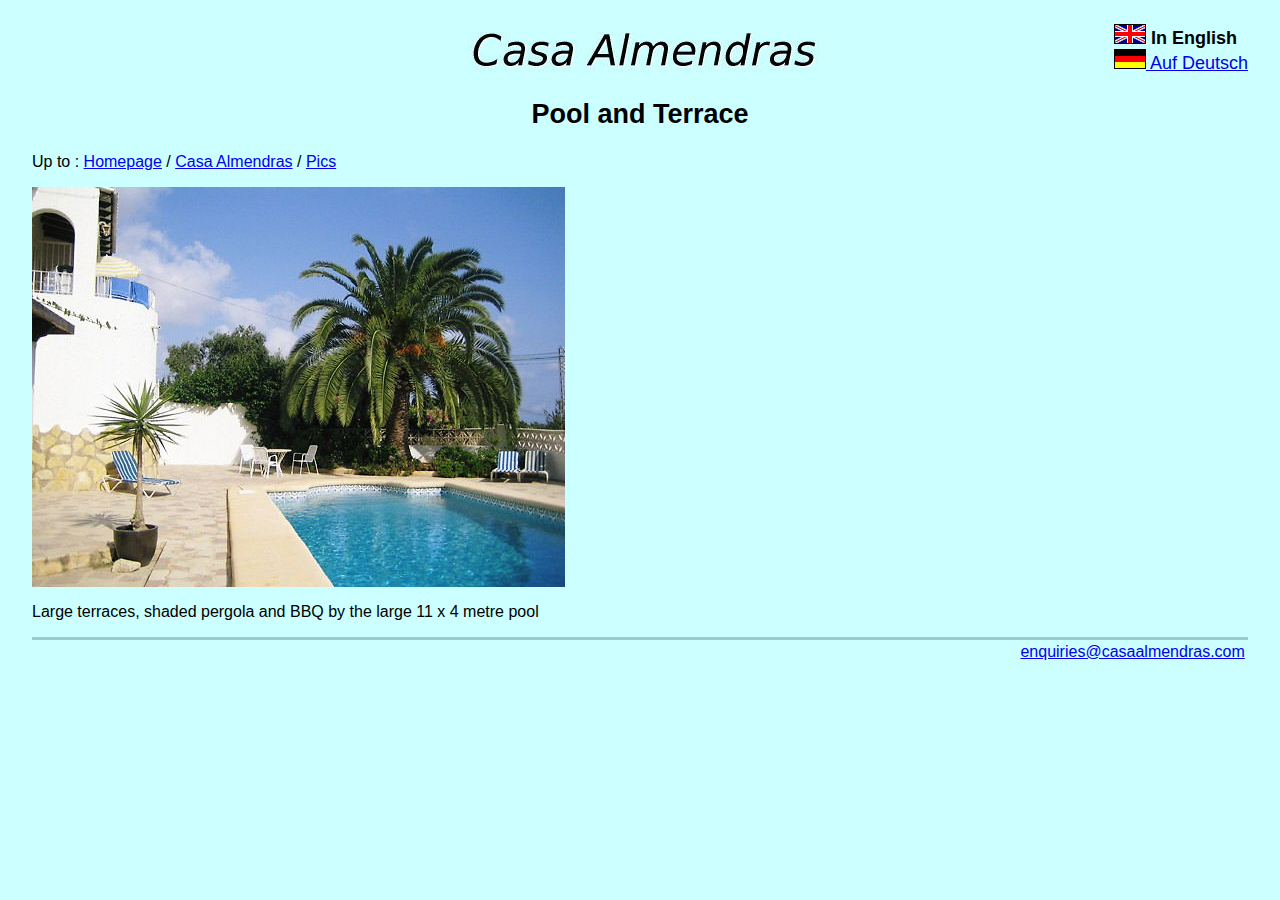
<file: details/pics/7/index.html>
<!DOCTYPE HTML PUBLIC "-//W3C//DTD HTML 4.01 Transitional//EN" "http://www.w3.org/TR/html4/loose.dtd">
<html>
<head>
<title>Casa Almendras - Pool and Terrace</title>
<link rel="stylesheet" href="/style.css" type="text/css">
</head>
<body bgcolor="white" text="black">
<div class="header">
<div class="lang">
<img alt="" src="/images/en-flag.png" width=32 height=20> <strong>In English</strong><br>
<a class="clean" href="./de"><img alt="" src="/images/de-flag.png" width=32 height=20> Auf Deutsch</a>
</div>
<h1><img alt="Casa Almendras" src="/images/casa-title.jpg" width="356" height="51" ></h1>
<h2>Pool and Terrace</h2>
</div>
<p>
Up to : <a href="/">Homepage</a> / <a href="../../">Casa Almendras</a> /  <a href="../">Pics</a>
</p>
<div class="bar-1">
<img class="full" src="/pics/17.jpg" width="533" height="400" alt="By the Pool">
<p>
Large terraces, shaded pergola and BBQ by the large 11 x 4 metre pool
</p></div>
<div class="footer">
<hr>
<a href="mailto:enquiries@casaalmendras.com">enquiries@casaalmendras.com</a></div>
</body>
</html>
</file>
<file: style.css>
DIV.header DIV.lang {
float: right;
}

A.plain {
text-decoration: none;
}

DIV.lang IMG {
border: 0px;
}

H1, H2 {
text-align: center;
}

H1 {
margin-left: 4em;
}

.hide {
display: none;
}

.smaller {
font-size: 94%;
}

BODY {
 margin-left: 1em;
 margin-right: 1em;
 text-align: justify;
/* font-family: "Futura Bk BT", Futura, Tahoma, "Humanst521 BT", "Helmet", "Gill Sans", "Arial", "Geneva", sans-serif;
*/
font-family: sans-serif;
 background-color: #ccffff;
}

.cent {
text-align: center;
}

.left {
text-align: left;
}

.right {
text-align: right;
}

DL DT {
  font-weight: bolder;
}

BODY {
  margin-left: 2em;
  margin-right: 2em;
}

DL DD {
  margin-left: 2em;
}

UL.compact {
font-size: small;
}

UL.compact LI {
margin-left: 0em;
}

DIV.header {
width: 100%;
font-size: large;
}


DIV.mainlogo IMG {
margin-left: 1em;
margin-top:0.5em;
margin-bottom:0.5em;
}

DIV.footer HR {
display: none;
}

DIV.footer {
padding: 0.2em;
clear: both;
text-align: right;
border: solid 0px #99cccc;
border-top-width: medium;
}

P.front {
margin-right: 5em;
margin-left: 5em;
font-size: large;
}

P.front IMG {
float: right;
margin-left: 2em;
margin-bottom: 2em;
}

TABLE.pricing {
border: solid #99cccc medium;
margin-left: auto;
margin-right: auto;
}

TABLE.pricing TD, TABLE.pricing TH {
border: solid #99cccc thin;
background-color: #ffff99;
margin-left: 1em;
margin-right: 1em;
padding-left: 1em;
padding-right: 1em;
}

TABLE.pricing TD {
text-align: center;
}

TABLE.randomthumbs {
border: solid medium #99cccc;
background-color: #ffff99;
margin-left: 2em;
margin-bottom: 2em;
padding-left: 1em;
padding-right: 1em;
padding-top: 1em;
}
</file>
